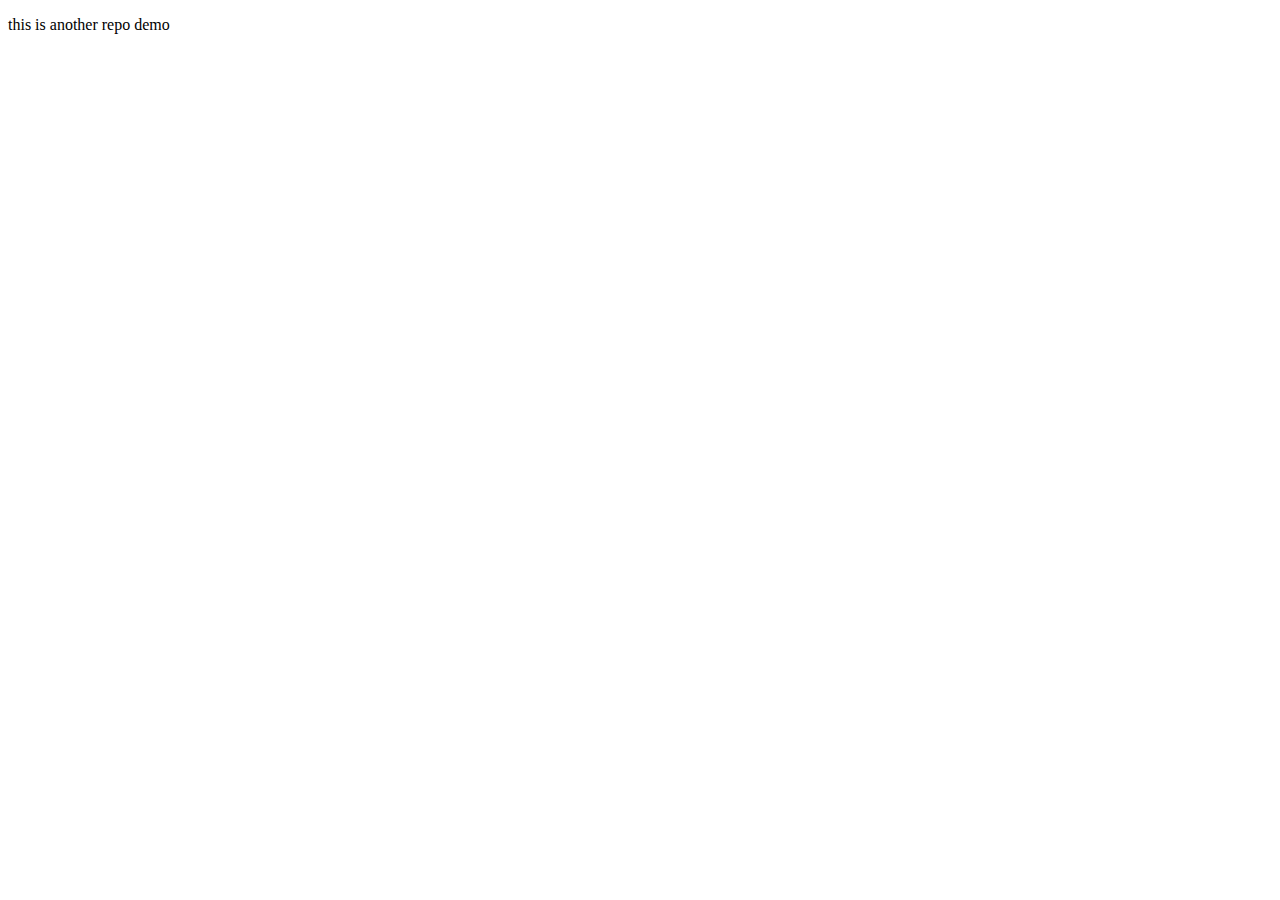
<file: index.html>
<!DOCTYPE html>
<html lang="en">
<head>
    <meta charset="UTF-8">
    <meta name="viewport" content="width=device-width, initial-scale=1.0">
    <title>Document</title>
</head>
<body>
  <p>this is another repo demo</p>  
</body>
</html>
</file>
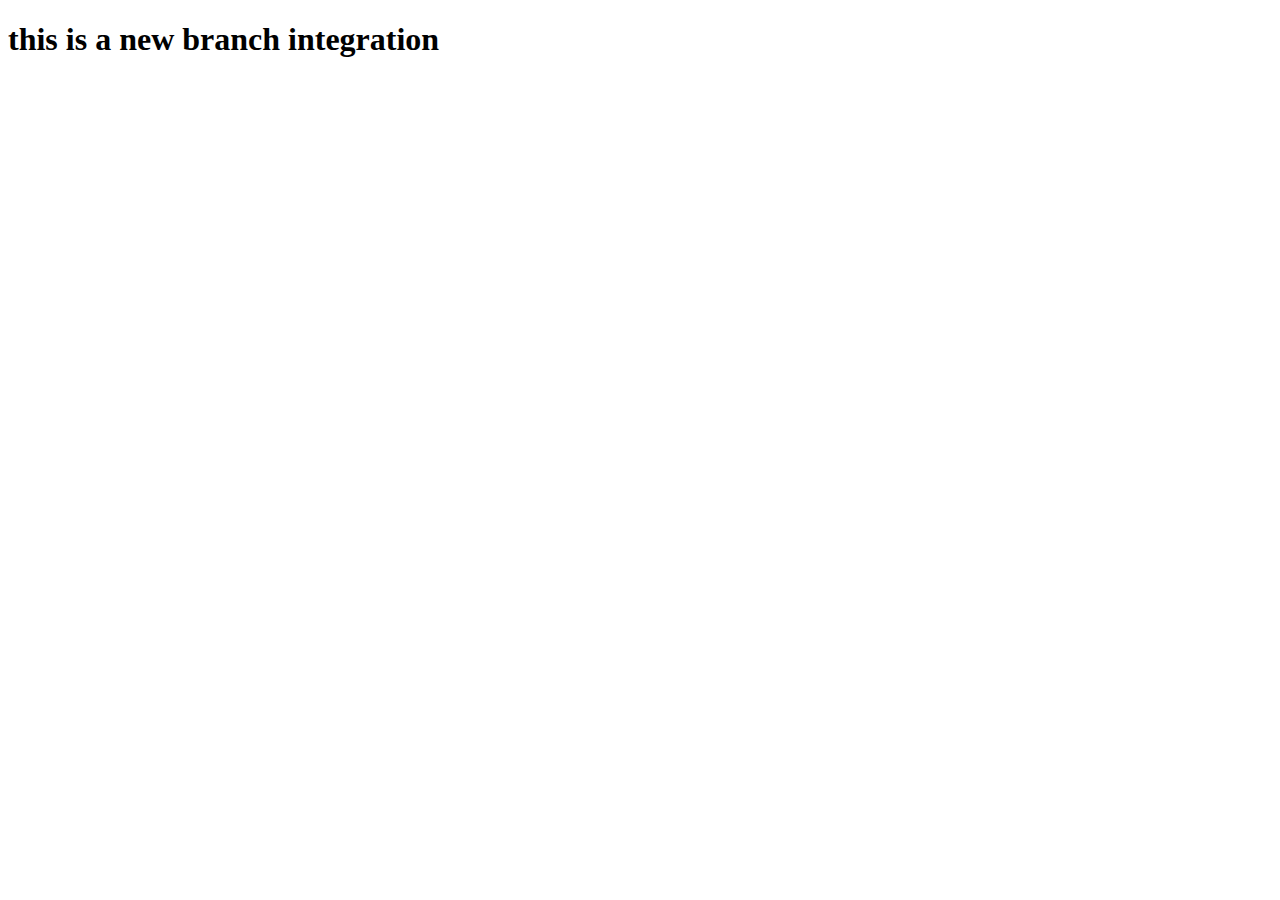
<file: app.html>
<!DOCTYPE html>
<html lang="en">
<head>
    <meta charset="UTF-8">
    <meta name="viewport" content="width=device-width, initial-scale=1.0">
    <title>Document</title>
</head>
<body>
    <h1>this is a new branch integration</h1>
</body>
</html>
</file>
